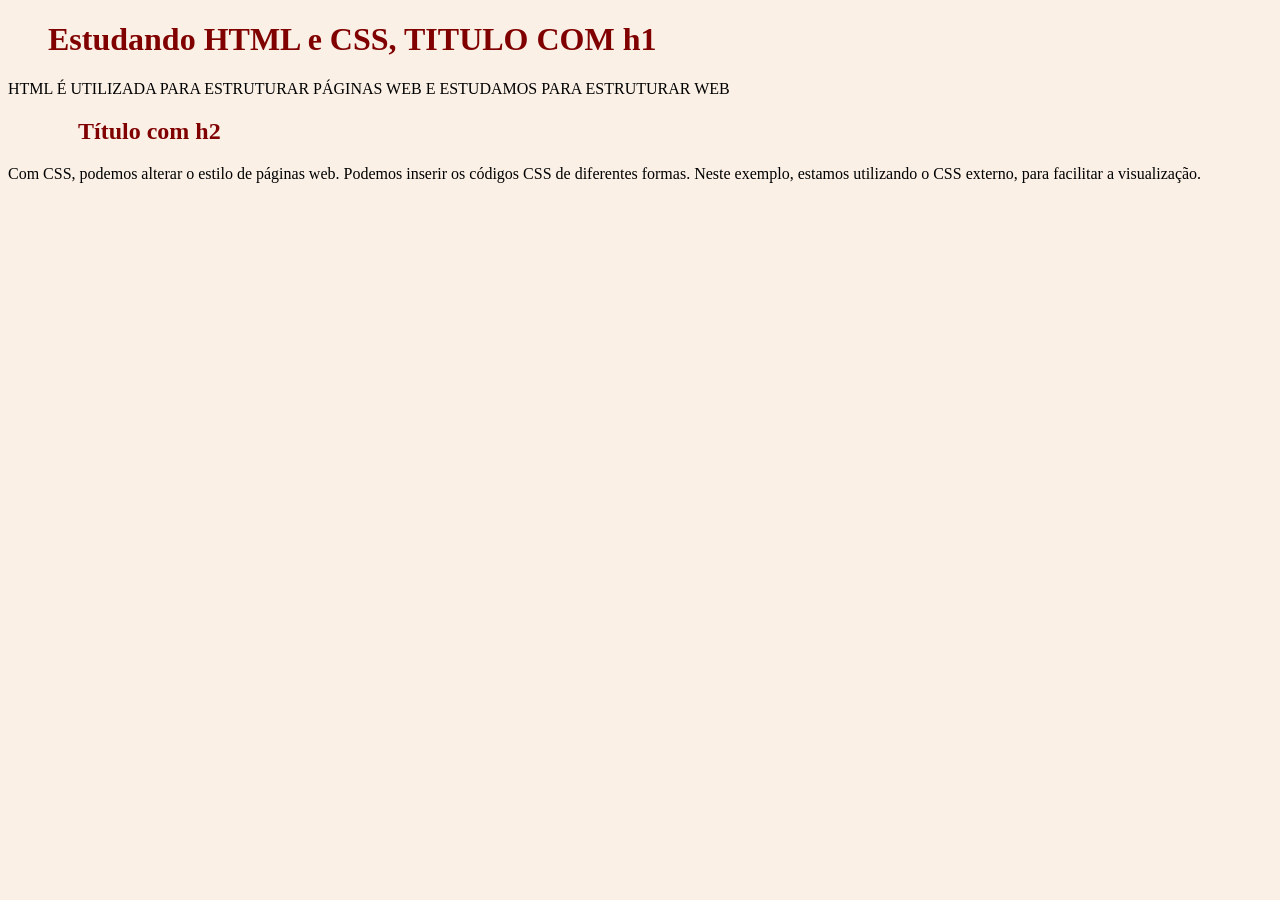
<file: index.html>
<!DOCTYPE html>
<html lang="en">
<head>
    <meta charset="UTF-8">
    <meta name="viewport" content="width=device-width, initial-scale=1.0">
    <title>Document</title>
    <link rel="stylesheet" href="estilo.css">
</head>
<body>
    <h1>Estudando HTML e CSS, TITULO COM h1</h1>
    <p>HTML É UTILIZADA PARA ESTRUTURAR PÁGINAS WEB E ESTUDAMOS PARA ESTRUTURAR WEB</p>
    <h2>Título com h2</h2>
    <p>Com CSS, podemos alterar o estilo de páginas  web. Podemos inserir os códigos CSS de diferentes formas. Neste exemplo, estamos utilizando o CSS externo, para facilitar a visualização.</p>
</body>
</html>
</file>
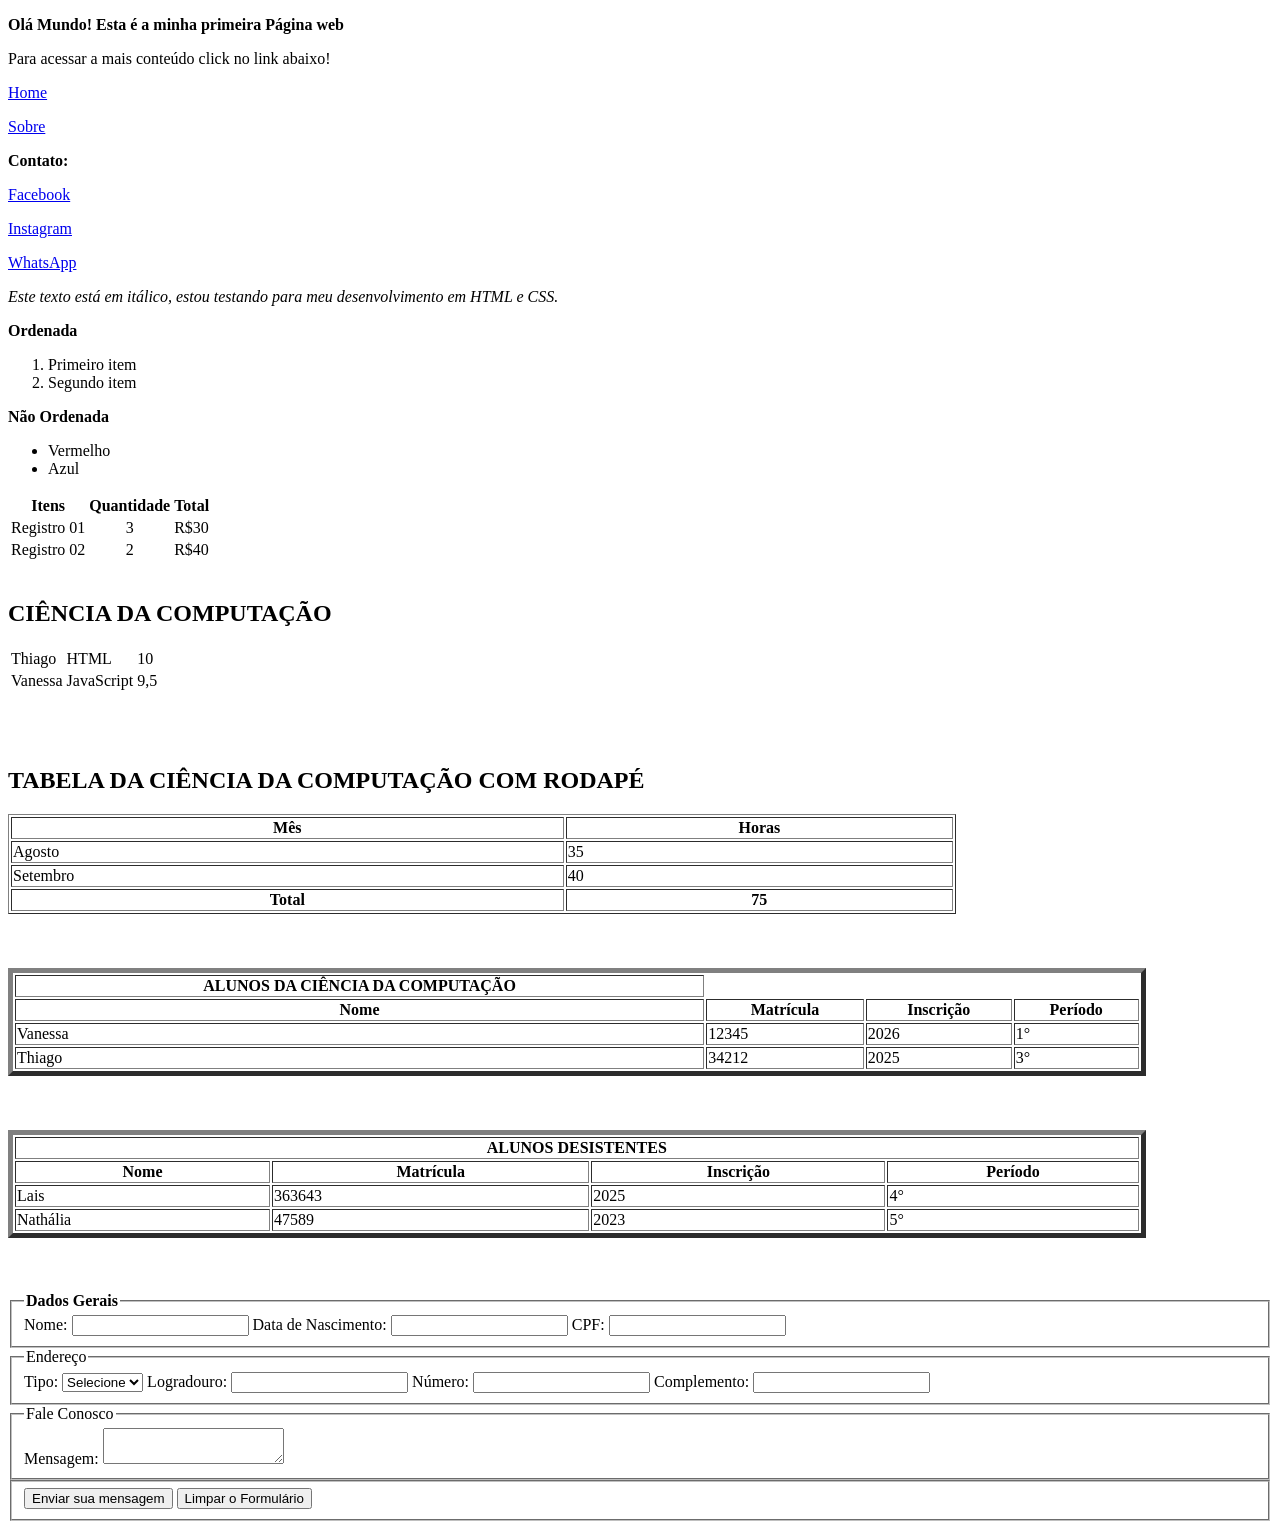
<file: pagina2.html>
<!DOCTYPE html>
<html>

<head>
    <meta charset="utf-8">
    <title>titulo da minha página</title>

</head>

<body>
    <p><strong>Olá Mundo! Esta é a minha primeira Página web</strong></p>

    <p>Para acessar a mais conteúdo click no link abaixo!</p>

    <p><a href="#">Home</a></p>
    <p><a href="#">Sobre</a></p>
    <p><b>Contato:</b></p>

    <p><a href="https://www.facebook.com/thiago.lima.7524879" target="_blank">Facebook</a></p>
    <p><a href="https://www.instagram.com/aigo_free/" target="_blank">Instagram</a></p>
    <p><a href="https://wa.me/qr/WXOOI64EDLX7O1" target="_blank">WhatsApp</a></p>

    <p><i>Este texto está em itálico, estou testando para meu desenvolvimento em HTML e CSS.</i></p>

    <p><b>Ordenada</b></p>
    <ol>
        <li>Primeiro item</li>
        <li>Segundo item</li>
    </ol>
    <p><b>Não Ordenada</b></p>
    <ul>
        <li>Vermelho</li>
        <li>Azul</li>
    </ul>

    <table>
        <tr>
            <th>Itens</th>
            <th>Quantidade</th>
            <th>Total</th>
        </tr>
        <tr>
            <td>Registro 01</td>
            <td style="text-align: center;">3</td>
            <td>R$30</td>
        </tr>
        <tr>
            <td>Registro 02</td>
            <td style="text-align: center;">2</td>
            <td>R$40</td>
        </tr>
    </table>

    <br>

    <h2>CIÊNCIA DA COMPUTAÇÃO</h2>

    <table>
        <tr>
            <td>Thiago</td>
            <td>HTML</td>
            <td>10</td>
        </tr>

        <tr>
            <td>Vanessa</td>
            <td>JavaScript</td>
            <td>9,5</td>
        </tr>
    </table>
<br><br><br>
        <h2>TABELA DA CIÊNCIA DA COMPUTAÇÃO COM RODAPÉ</h2>

            <table width="75%" border="1">
            <thead>
                <tr>
                    <th>Mês</th>
                    <th>Horas</th>
                </tr>
            </thead>

                <tbody>
                        <tr>
                           <td>Agosto</td>
                           <td>35</td>
                        </tr>
                            <tr>    
                                <td>Setembro</td>
                                <td>40</td>
                            </tr>
                </tbody>
                
                <tfoot>
                    <tr>
                        <th>Total</th>
                        <th>75</th>
                    </tr>
                </tfoot>
     </table>

     <br><br><br>
        <table width="90%" border="5">

            <!--- Tabela com Rowspan -->


            <thead>
                <tr>
                    <th rowspan="11">ALUNOS DA CIÊNCIA DA COMPUTAÇÃO</th>
                 </tr>
                 
           </thead>
            <thead>
                <tr>
                    <th>Nome</th>
                    <th>Matrícula</th>
                    <th>Inscrição</th>
                    <th>Período</th>
                </tr>
            </thead>


        <tbody>
                <tr>
                    <td>Vanessa</td>
                    <td>12345</td>
                    <td>2026</td>
                    <td>1°</td>
                </tr>
                
                <tr>
                    <td>Thiago</td>
                    <td>34212</td>
                    <td>2025</td>
                    <td>3°</td>
                </tr>
        </tbody>
     </table>

     <br><br><br>
        <table width="90%" border="5">
     
          <!--- Tabela com Colspan -->

            <thead>
                <tr>
                    <th colspan="4">ALUNOS DESISTENTES</th>
                </tr>

                <tr>                        
                    <th>Nome</th>
                    <th>Matrícula</th>
                    <th>Inscrição</th>
                    <th>Período</th>
                </tr>
            </thead>

            <tbody>
                <tr>
                    <td>Lais</td>
                    <td>363643</td>
                    <td>2025</td>
                    <td>4°</td>
                </tr>

                <tr>
                    <td>Nathália</td>
                    <td>47589</td>
                    <td>2023</td>
                    <td>5°</td>
                </tr>
            </tbody>
        </table>
        
        <br><br><br>

        <form action="/pagina-processa-dados-do-form" method="post">
       
            <fieldset>
           
                   <legend><b>Dados Gerais</b></legend>
                   <Label for="nome">Nome:</Label>
                   <input type="text" id="nome" name="nome" minlength="3" required />
                   <label for="data_nascimento">Data de Nascimento:</label>        
                   <input type="text" id="data_nascimento" name="data_nascimento" />    
                   <label for="cpf">CPF:</label>
                   <input type="text" minlength="11" id="cpf" name="cpf" />

             </fieldset>

             <fieldset>

                <legend>Endereço</legend>

                <label for="tipo_endereco">Tipo:</label>
                <select id="tipo_endereco" name="tipo_endereco">
                <option value="">Selecione</option>
                <option value="Rua">Rua</option>
                <option value="Estrada">Estrada</option>
                <option value="Rodovia">Rodovia</option>
                <option value="Outros">Outros</option>
                </select>

                <label for="logradouro_endereco">Logradouro:</label>               
                <input type="text" id="logradouro_endereco" name="logradouro_endereco" />

                <label for="numero_endereco">Número:</label>
                <input type="text" id="numero_endereco" name="numero_endereco" />

                <label for="complemento_endereco">Complemento:</label>
                <input type="text" id="complemento_endereco" name="complemento_endereco" />
                
             </fieldset>

             <fieldset>

                <legend>Fale Conosco</legend>
                <label for="msg">Mensagem:</label>
                <textarea type="text" id="msg">
                </textarea>
             </fieldset>

             <fieldset>

                <button type="submit">Enviar sua mensagem</button>

                <button type="reset">Limpar o Formulário</button>

             </fieldset>

        </form>



    </body>

</html>
</file>
<file: estilo.css>
body {
    background-color: linen;
}

h1 {
    color: maroon;
    margin-left: 40px;
}

h2 {
    color: maroon;
    margin-left: 70px;
}

p {
    text-align: justify; /*FEITO POR THIAGO*/
}
</file>
